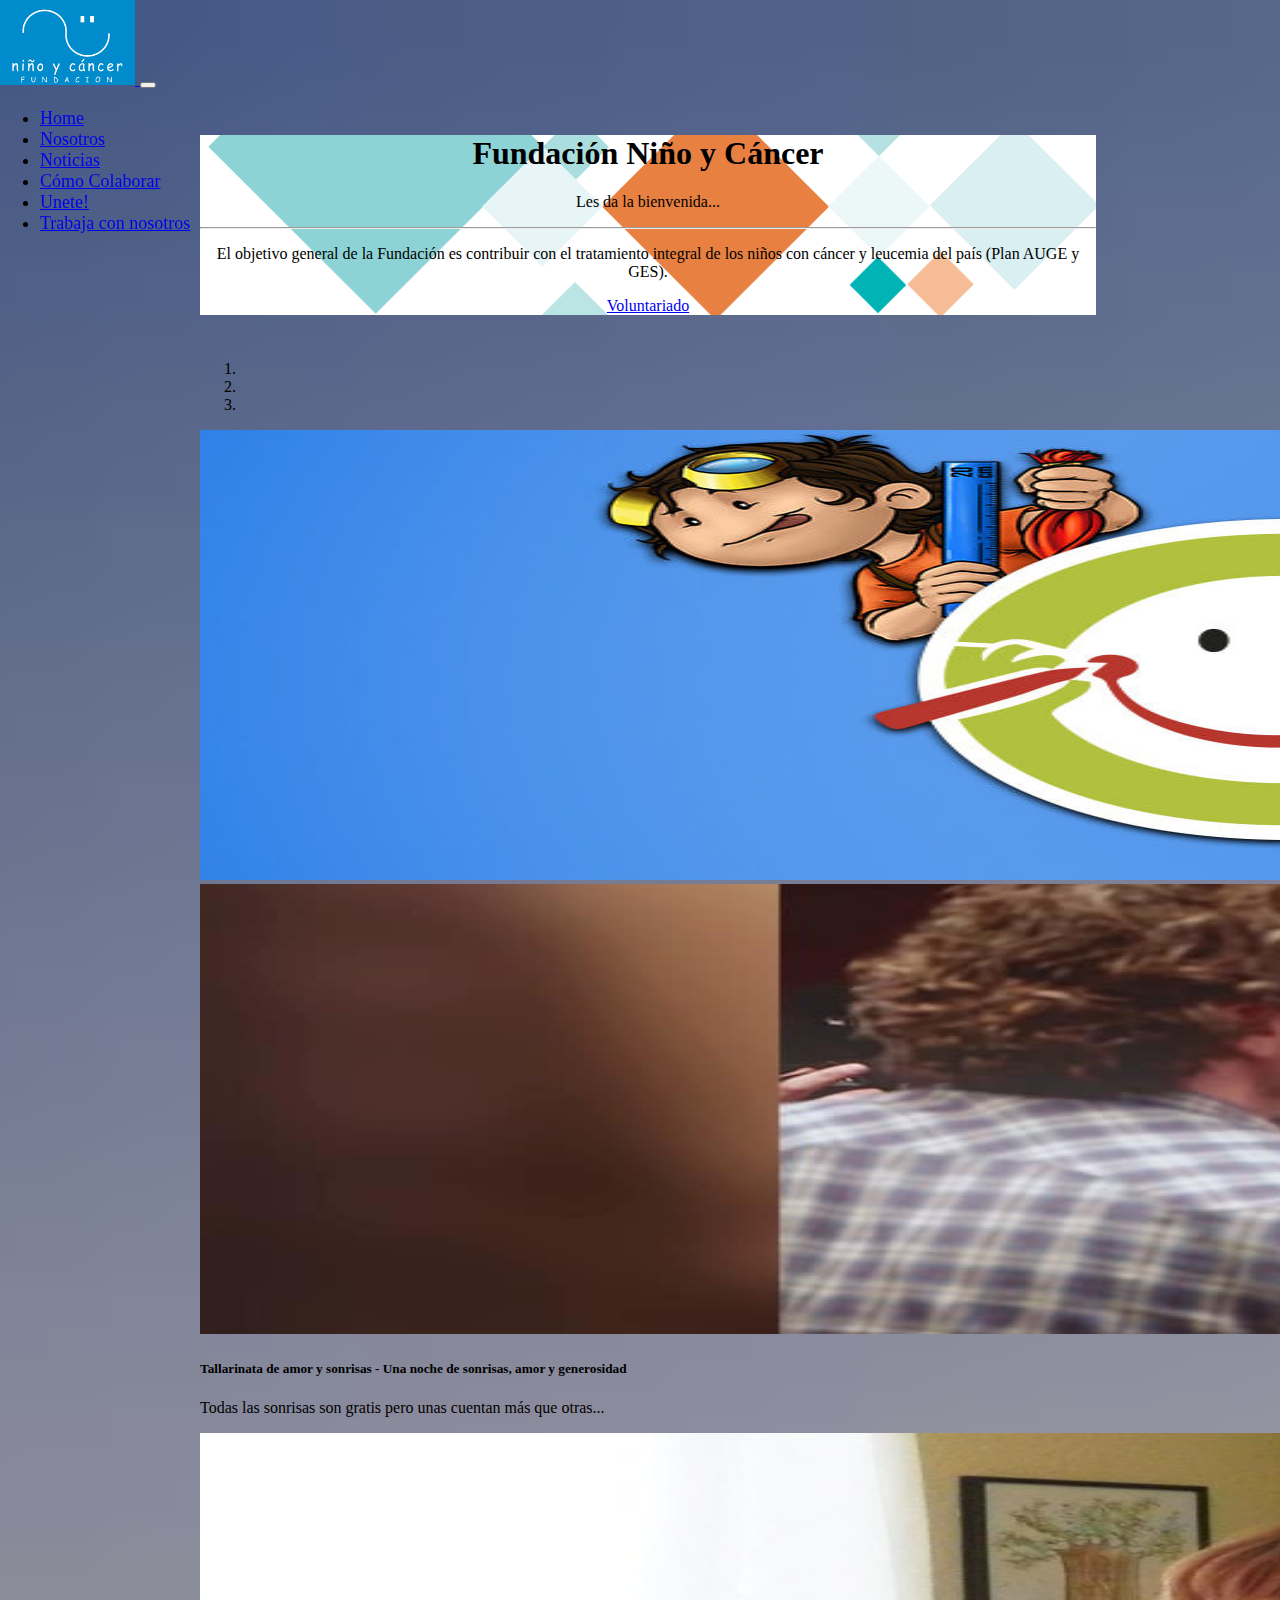
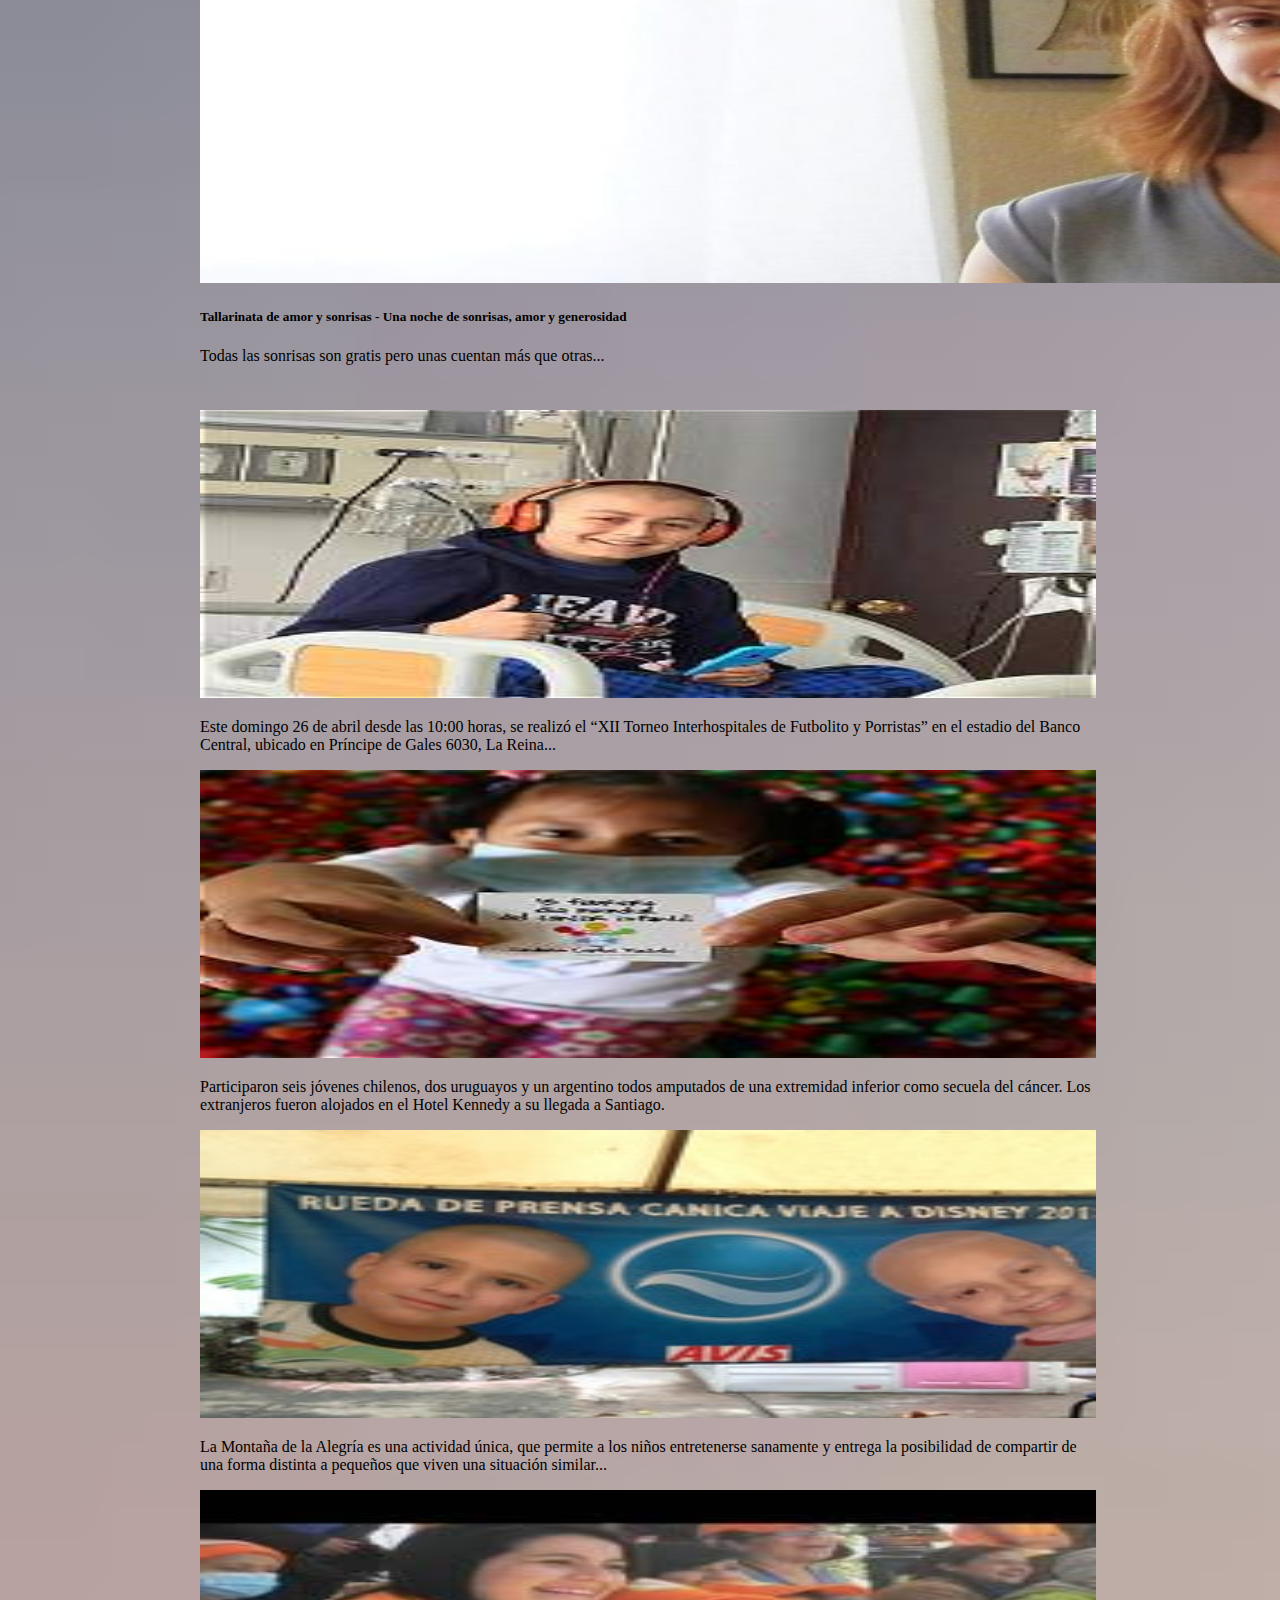
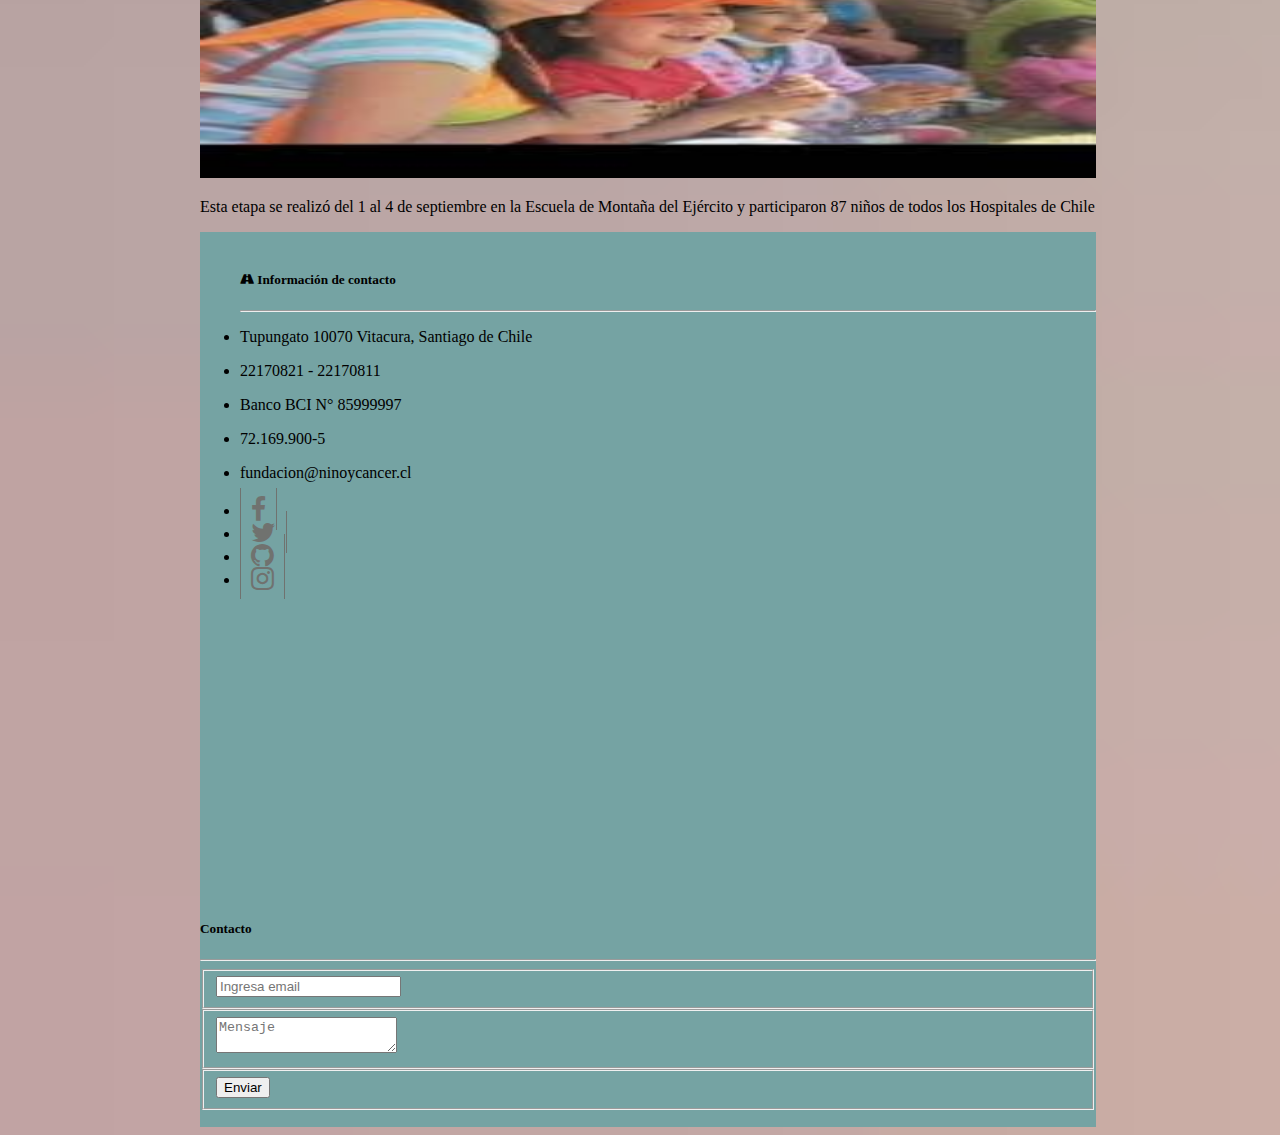
<file: index.html>
<!DOCTYPE html>
<html lang="en">

<head>
    <meta charset="UTF-8">
    <meta name="viewport" content="width=device-width, initial-scale=1.0">
    <meta http-equiv="X-UA-Compatible" content="ie=edge">
    <title>Fundación Niño y Cáncer</title>
    <link rel="shortcut icon" href="img/icono.ico">
    <script src="https://ajax.googleapis.com/ajax/libs/jquery/3.3.1/jquery.min.js"></script>

    <link rel="stylesheet" href="https://stackpath.bootstrapcdn.com/bootstrap/4.1.3/css/bootstrap.min.css" integrity="sha384-MCw98/SFnGE8fJT3GXwEOngsV7Zt27NXFoaoApmYm81iuXoPkFOJwJ8ERdknLPMO"
        crossorigin="anonymous">
    <script src="https://stackpath.bootstrapcdn.com/bootstrap/4.1.3/js/bootstrap.min.js" integrity="sha384-ChfqqxuZUCnJSK3+MXmPNIyE6ZbWh2IMqE241rYiqJxyMiZ6OW/JmZQ5stwEULTy"
        crossorigin="anonymous"></script>

    <link href="https://maxcdn.bootstrapcdn.com/font-awesome/4.4.0/css/font-awesome.min.css" rel="stylesheet" />
    <link rel="stylesheet" href="css/style.css">
</head>

<body>

    <div class="centred">

        <div class="row">

            <div class="nav-config col-sm-12 col-md-12 col-lg-12 col-xl-12">
                <nav class="nav-config navbar navbar-expand-lg navbar-light bg-light">
                    <a class="navbar-brand" href="#">
                        <img class="logo col-sm-12 col-md-12 col-lg-12 col-xl-12" src="img/logo.png" alt="Logo">
                    </a>
                    <button class="navbar-toggler" type="button" data-toggle="collapse" data-target="#navbarNav" aria-controls="navbarNav" aria-expanded="false"
                        aria-label="Toggle navigation">
                        <span class="navbar-toggler-icon"></span>
                    </button>
                    <div class="collapse navbar-collapse" id="navbarNav">
                        <ul class="navbar-nav">
                            <li class="nav-item active">
                                <a class="nav-link" href="index.html">Home
                                    <span class="sr-only">(current)</span>
                                </a>
                            </li>
                            <li class="nav-item">
                                <a class="nav-link" href="nosotros.html">Nosotros</a>
                            </li>
                            <li class="nav-item">
                                <a class="nav-link" href="noticias.html">Noticias</a>
                            </li>
                            <li class="nav-item">
                                <a class="nav-link" href="noticias.html">Cómo Colaborar</a>
                            </li>
                            <li class="nav-item">
                                <a class="nav-link" href="noticias.html">Unete!</a>
                            </li>
                            <li class="nav-item">
                                <a class="nav-link" href="noticias.html">Trabaja con nosotros</a>
                            </li>
                        </ul>
                    </div>
                </nav>
            </div>
        </div>


        <div class="row container-size-top">
            <div class="jumbotron col-sm-12 col-md-12 col-lg-12 col-xl-12">
                <!--  <img class="logo col-sm-12 col-md-12 col-lg-12 col-xl-12" src="img/logo.png" alt="Logo" > -->
                <h1 class="display-4">Fundación Niño y Cáncer</h1>
                <p class="lead">Les da la bienvenida...</p>
                <hr class="my-4">
                <p>


                    El objetivo general de la Fundación es contribuir con el tratamiento integral de los niños con cáncer y leucemia del país
                    (Plan AUGE y GES).</p>
                <a class="btn btn-primary btn-lg" href="#" role="button">Voluntariado</a>
            </div>
        </div>
        <div class="row container-size-top_mi">


            <div class="col-sm-12 col-md-12 col-lg-12 col-xl-12" style="padding-left: 0px; padding-right: 0px;">

                <div id="carouselExampleIndicators" class="carousel slide" data-ride="carousel">
                    <ol class="carousel-indicators">
                        <li data-target="#carouselExampleIndicators" data-slide-to="0" class="active"></li>
                        <li data-target="#carouselExampleIndicators" data-slide-to="1"></li>
                        <li data-target="#carouselExampleIndicators" data-slide-to="2"></li>
                    </ol>
                    <div class="carousel-inner">
                        <div class="carousel-item active">
                            <img class="d-block w-100 img-carusel" src="img/cropped-Cabecera2.jpg " alt="First slide">

                        </div>
                        <div class="carousel-item">
                            <img class="d-block w-100 img-carusel" src="img/1-grande.jpg" alt="Second slide">
                            <div class="carousel-caption d-none d-md-block">
                                <h5>Tallarinata de amor y sonrisas - Una noche de sonrisas, amor y generosidad</h5>
                                <p>Todas las sonrisas son gratis pero unas cuentan más que otras...</p>
                            </div>
                        </div>
                        <div class="carousel-item">
                            <img class="d-block w-100 img-carusel" src="img/superheroes1.jpg" alt="Third slide">
                            <div class="carousel-caption d-none d-md-block">
                                <h5>Tallarinata de amor y sonrisas - Una noche de sonrisas, amor y generosidad</h5>
                                <p>Todas las sonrisas son gratis pero unas cuentan más que otras...</p>
                            </div>
                        </div>
                    </div>
                    <a class="carousel-control-prev" href="#carouselExampleIndicators" role="button" data-slide="prev">
                        <span class="carousel-control-prev-icon" aria-hidden="true"></span>
                        <span class="sr-only">Previous</span>
                    </a>
                    <a class="carousel-control-next" href="#carouselExampleIndicators" role="button" data-slide="next">
                        <span class="carousel-control-next-icon" aria-hidden="true"></span>
                        <span class="sr-only">Next</span>
                    </a>
                </div>
            </div>

        </div>
        <div class="row container-size-middle">

            <div class="news-main-content rounded float-left  col-sm-3 col-md-3 col-lg-3 col-xl-3" >

                <img src="img/IMAGEN-16523795-0.jpg" class="rounded float-left img-middle" alt="...">
                <p class="p-content-images">Este domingo 26 de abril desde las 10:00 horas, se realizó el “XII Torneo Interhospitales de Futbolito y
                    Porristas” en el estadio del Banco Central, ubicado en Príncipe de Gales 6030, La Reina...</p>

            </div>
            <div class="news-main-content rounded float-left col-sm-3 col-md-3 col-lg-3 col-xl-3">

                <img src="img/IMAGEN-16523795-1.jpg" class="rounded float-left img-middle" alt="...">
                <p class="p-content-images">Participaron seis jóvenes chilenos, dos uruguayos y un argentino todos amputados de una extremidad inferior
                    como secuela del cáncer. Los extranjeros fueron alojados en el Hotel Kennedy a su llegada a Santiago.
                </p>

            </div>
            <div class="news-main-content rounded float-left col-sm-3 col-md-3 col-lg-3 col-xl-3">

                <img src="img/IMAGEN-16523795-2.jpg" class="rounded float-left img-middle" alt="...">
                <p class="p-content-images">La Montaña de la Alegría es una actividad única, que permite a los niños entretenerse sanamente y entrega
                    la posibilidad de compartir de una forma distinta a pequeños que viven una situación similar...
                </p>

            </div>
            <div class="news-main-content rounded float-left col-sm-3 col-md-3 col-lg-3 col-xl-3">

                <img src="img/images3.jpeg" class="rounded float-left img-middle" alt="...">
                <p class="p-content-images">Esta etapa se realizó del 1 al 4 de septiembre en la Escuela de Montaña del Ejército y participaron 87 niños
                    de todos los Hospitales de Chile
                </p>
            </div>
        </div>

        <!--Footer -->
        <!--Fuente:  https://stackoverflow.com/questions/33517524/how-to-add-the-footer-with-social-icons-in-bootstrap-->
        <!--Modificado-->
        <footer class="footer">
            <div class="container">
                <div class="row">
                    <div class="col-sm-4 col-md-4 col-lg-4 col-xl-4">
                        <ul class="list-unstyled">
                            <h5>
                                <i class="fa fa-road"></i> Información de contacto</h5>
                            <hr>
                            <li>
                                <p>Tupungato 10070 Vitacura, Santiago de Chile</p>
                            </li>
                            <li>
                                <p>22170821 - 22170811</p>
                            </li>
                            <li>
                                <p>Banco BCI N° 85999997</p>
                            </li>
                            <li>
                                <p>72.169.900-5</p>
                            </li>
                            <li>
                                <p>fundacion@ninoycancer.cl</p>
                            </li>
                        </ul>
                        <ul class="nav">
                            <li class="nav-item">
                                <a href="" class="nav-link pl-0">
                                    <i class="fa fa-facebook fa-lg"></i>
                                </a>
                            </li>
                            <li class="nav-item">
                                <a href="" class="nav-link">
                                    <i class="fa fa-twitter fa-lg"></i>
                                </a>
                            </li>
                            <li class="nav-item">
                                <a href="" class="nav-link">
                                    <i class="fa fa-github fa-lg"></i>
                                </a>
                            </li>
                            <li class="nav-item">
                                <a href="" class="nav-link">
                                    <i class="fa fa-instagram fa-lg"></i>
                                </a>
                            </li>
                        </ul>
                        <br>
                    </div>
                    <div class="col-sm-4 col-md-4 col-lg-4 col-xl-4">
                        <iframe src="https://www.google.com/maps/embed?pb=!1m18!1m12!1m3!1d3331.51184726213!2d-70.53908698480241!3d-33.38380818079296!2m3!1f0!2f0!3f0!3m2!1i1024!2i768!4f13.1!3m3!1m2!1s0x9662c952b6283871%3A0x75682cb0ad81a60e!2sFundaci%C3%B3n+Ni%C3%B1o+y+Cancer!5e0!3m2!1ses-419!2scl!4v1536886131954"
                             frameborder="0" style="border:0" allowfullscreen></iframe>
                    </div>


                    <div class="col-sm-4 col-md-4 col-lg-4 col-xl-4">
                        <h5 class="text-md-left">Contacto</h5>
                        <hr>
                        <form>
                            <fieldset class="form-group">
                                <input type="email" class="form-control" id="exampleInputEmail1" placeholder="Ingresa email">
                            </fieldset>
                            <fieldset class="form-group">
                                <textarea class="form-control" id="exampleMessage" placeholder="Mensaje"></textarea>
                            </fieldset>
                            <fieldset class="form-group text-xs-right">
                                <button type="button" class="btn btn-secondary-outline btn-lg">Enviar</button>
                            </fieldset>
                        </form>
                    </div>


                </div>
            </div>

        </footer>

    </div>

</body>

</html>
</file>
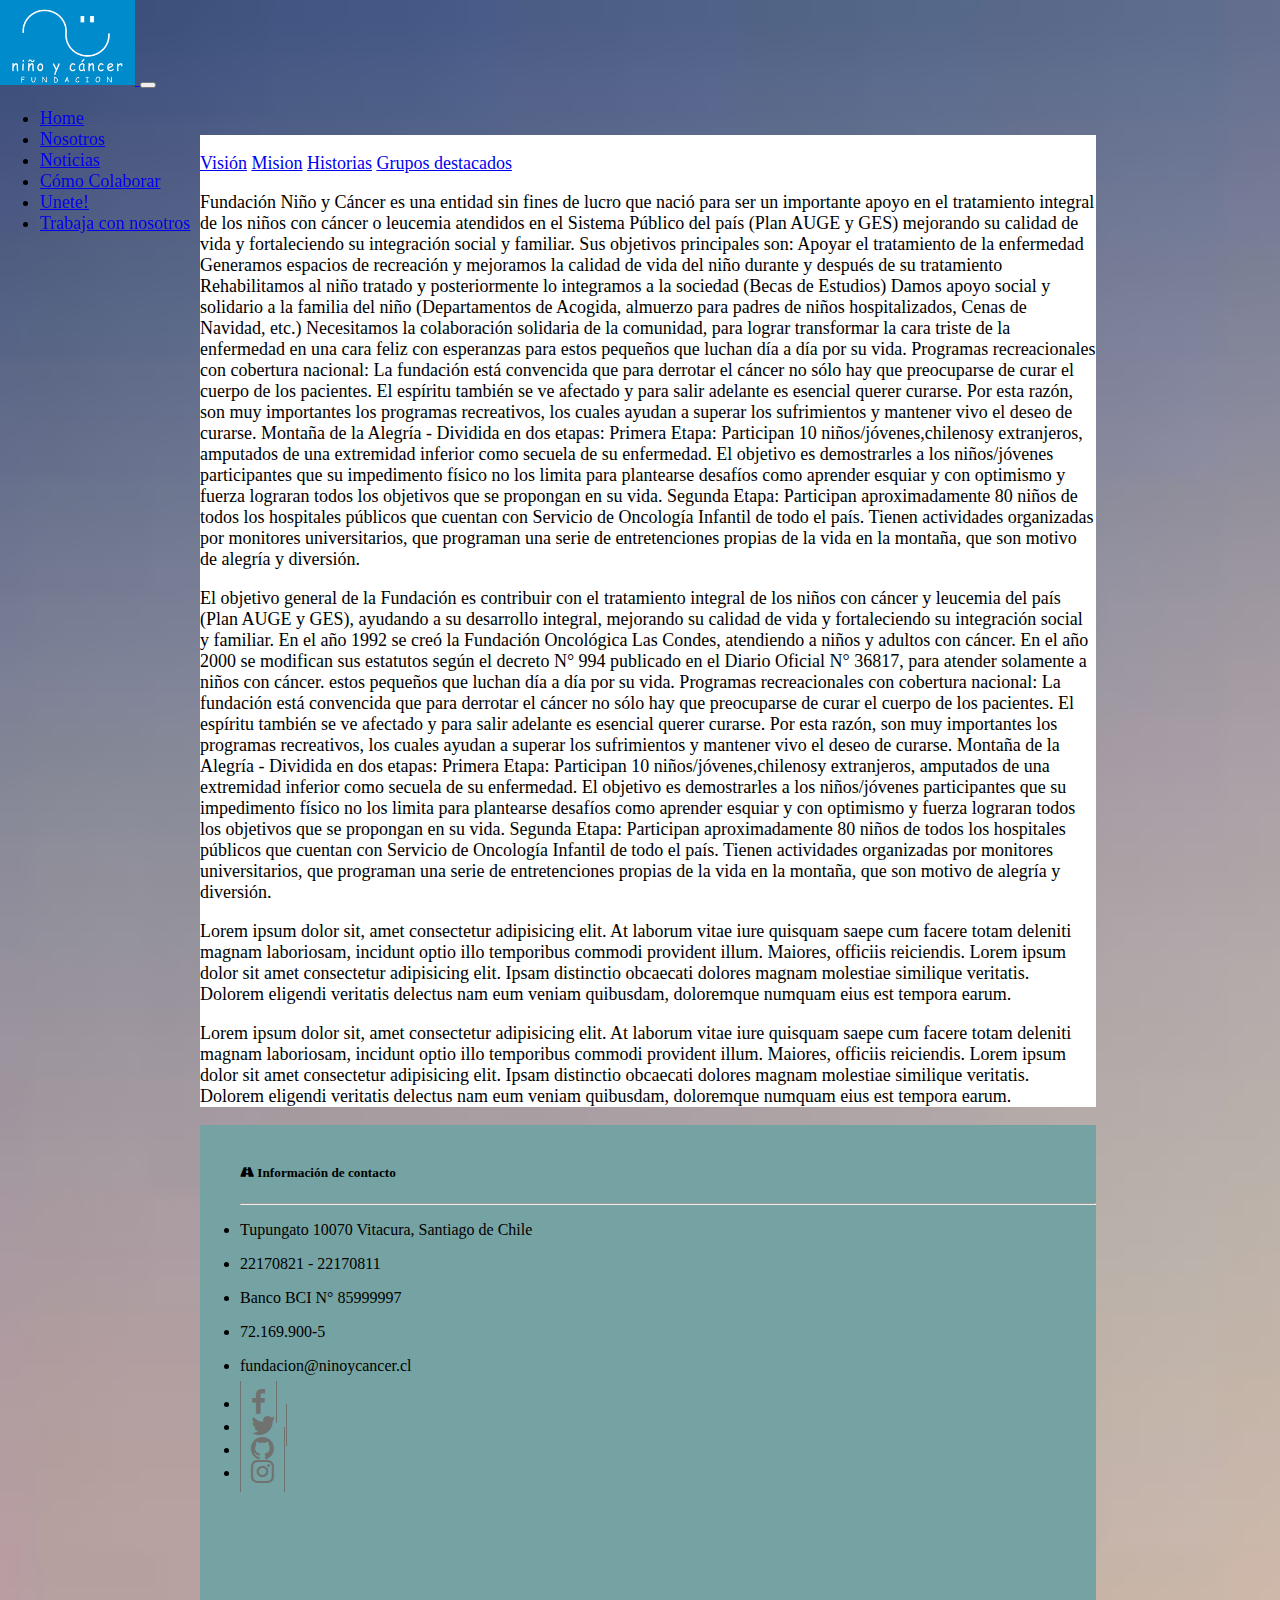
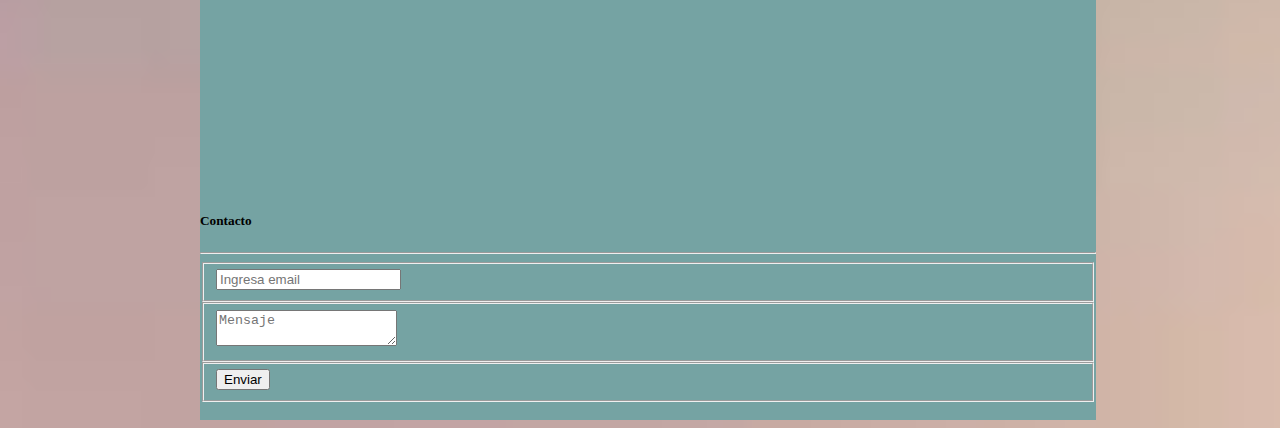
<file: nosotros.html>
<!DOCTYPE html>
<html lang="en">

<head>
    <meta charset="UTF-8">
    <meta name="viewport" content="width=device-width, initial-scale=1.0">
    <meta http-equiv="X-UA-Compatible" content="ie=edge">
    <title>Fundación Niño y Cáncer</title>

    <link rel="shortcut icon" href="img/icono.ico">
    <script src="https://ajax.googleapis.com/ajax/libs/jquery/3.3.1/jquery.min.js"></script>

    <link rel="stylesheet" href="https://stackpath.bootstrapcdn.com/bootstrap/4.1.3/css/bootstrap.min.css" integrity="sha384-MCw98/SFnGE8fJT3GXwEOngsV7Zt27NXFoaoApmYm81iuXoPkFOJwJ8ERdknLPMO"
        crossorigin="anonymous">
    <script src="https://stackpath.bootstrapcdn.com/bootstrap/4.1.3/js/bootstrap.min.js" integrity="sha384-ChfqqxuZUCnJSK3+MXmPNIyE6ZbWh2IMqE241rYiqJxyMiZ6OW/JmZQ5stwEULTy"
        crossorigin="anonymous"></script>

    <link href="https://maxcdn.bootstrapcdn.com/font-awesome/4.4.0/css/font-awesome.min.css" rel="stylesheet" />
    <link rel="stylesheet" href="css/style.css">

</head>

<body>
    <div class="centred">
        <div class="row">
            <div class="nav-config col-sm-12 col-md-12 col-lg-12 col-xl-12">
                <nav class="nav-config navbar navbar-expand-lg navbar-light bg-light">
                    <a class="navbar-brand" href="#">
                        <img class="logo col-sm-12 col-md-12 col-lg-12 col-xl-12" src="img/logo.png" alt="Logo">
                    </a>
                    <button class="navbar-toggler" type="button" data-toggle="collapse" data-target="#navbarNav" aria-controls="navbarNav" aria-expanded="false"
                        aria-label="Toggle navigation">
                        <span class="navbar-toggler-icon"></span>
                    </button>
                    <div class="collapse navbar-collapse" id="navbarNav">
                        <ul class="navbar-nav">
                            <li class="nav-item ">
                                <a class="nav-link" href="index.html">Home</a>
                            </li>
                            <li class="nav-item active">
                                <a class="nav-link" href="nosotros.html">Nosotros
                                    <span class="sr-only">(current)</span>
                                </a>
                            </li>
                            <li class="nav-item">
                                <a class="nav-link" href="noticias.html">Noticias</a>
                            </li>
                            <li class="nav-item">
                                <a class="nav-link" href="noticias.html">Cómo Colaborar</a>
                            </li>
                            <li class="nav-item">
                                <a class="nav-link" href="noticias.html">Unete!</a>
                            </li>
                            <li class="nav-item">
                                <a class="nav-link " href="noticias.html">Trabaja con nosotros</a>
                            </li>
                        </ul>
                    </div>
                </nav>
            </div>
        </div>


        <div class="row content-first">


            <div class="col-sm-3 col-md-3 col-lg-3 col-xl-3">
                <div class="list-group" id="list-tab" role="tablist">
                    <a class="list-group-item list-group-item-action active" id="list-home-list" data-toggle="list" href="#list-home" role="tab"
                        aria-controls="home">Visión</a>
                    <a class="list-group-item list-group-item-action" id="list-profile-list" data-toggle="list" href="#list-profile" role="tab"
                        aria-controls="profile">Mision</a>
                    <a class="list-group-item list-group-item-action" id="list-messages-list" data-toggle="list" href="#list-messages" role="tab"
                        aria-controls="messages">Historias</a>
                    <a class="list-group-item list-group-item-action" id="list-settings-list" data-toggle="list" href="#list-settings" role="tab"
                        aria-controls="settings">Grupos destacados</a>
                </div>
            </div>

            <div class="tab-content col-sm-9 col-md-9 col-lg-9 col-xl-9" id="nav-tabContent">
                <div class="tab-pane fade show active" id="list-home" role="tabpanel" aria-labelledby="list-home-list">
                    <p class="text-justify"> Fundación Niño y Cáncer es una entidad sin fines de lucro que nació para ser un importante apoyo en el
                        tratamiento integral de los niños con cáncer o leucemia atendidos en el Sistema Público del país
                        (Plan AUGE y GES) mejorando su calidad de vida y fortaleciendo su integración social y familiar.
                        Sus objetivos principales son: Apoyar el tratamiento de la enfermedad Generamos espacios de recreación
                        y mejoramos la calidad de vida del niño durante y después de su tratamiento Rehabilitamos al niño
                        tratado y posteriormente lo integramos a la sociedad (Becas de Estudios) Damos apoyo social y solidario
                        a la familia del niño (Departamentos de Acogida, almuerzo para padres de niños hospitalizados, Cenas
                        de Navidad, etc.) Necesitamos la colaboración solidaria de la comunidad, para lograr transformar
                        la cara triste de la enfermedad en una cara feliz con esperanzas para estos pequeños que luchan día
                        a día por su vida. Programas recreacionales con cobertura nacional: La fundación está convencida
                        que para derrotar el cáncer no sólo hay que preocuparse de curar el cuerpo de los pacientes. El espíritu
                        también se ve afectado y para salir adelante es esencial querer curarse. Por esta razón, son muy
                        importantes los programas recreativos, los cuales ayudan a superar los sufrimientos y mantener vivo
                        el deseo de curarse. Montaña de la Alegría - Dividida en dos etapas: Primera Etapa: Participan 10
                        niños/jóvenes,chilenosy extranjeros, amputados de una extremidad inferior como secuela de su enfermedad.
                        El objetivo es demostrarles a los niños/jóvenes participantes que su impedimento físico no los limita
                        para plantearse desafíos como aprender esquiar y con optimismo y fuerza lograran todos los objetivos
                        que se propongan en su vida. Segunda Etapa: Participan aproximadamente 80 niños de todos los hospitales
                        públicos que cuentan con Servicio de Oncología Infantil de todo el país. Tienen actividades organizadas
                        por monitores universitarios, que programan una serie de entretenciones propias de la vida en la
                        montaña, que son motivo de alegría y diversión.
                    </p>
                </div>
                <div class="tab-pane fade" id="list-profile" role="tabpanel" aria-labelledby="list-profile-list">
                    <p class="text-justify"> El objetivo general de la Fundación es contribuir con el tratamiento integral de los niños con cáncer
                        y leucemia del país (Plan AUGE y GES), ayudando a su desarrollo integral, mejorando su calidad de
                        vida y fortaleciendo su integración social y familiar. En el año 1992 se creó la Fundación Oncológica
                        Las Condes, atendiendo a niños y adultos con cáncer. En el año 2000 se modifican sus estatutos según
                        el decreto N° 994 publicado en el Diario Oficial N° 36817, para atender solamente a niños con cáncer.
                        estos pequeños que luchan día a día por su vida. Programas recreacionales con cobertura nacional:
                        La fundación está convencida que para derrotar el cáncer no sólo hay que preocuparse de curar el
                        cuerpo de los pacientes. El espíritu también se ve afectado y para salir adelante es esencial querer
                        curarse. Por esta razón, son muy importantes los programas recreativos, los cuales ayudan a superar
                        los sufrimientos y mantener vivo el deseo de curarse. Montaña de la Alegría - Dividida en dos etapas:
                        Primera Etapa: Participan 10 niños/jóvenes,chilenosy extranjeros, amputados de una extremidad inferior
                        como secuela de su enfermedad. El objetivo es demostrarles a los niños/jóvenes participantes que
                        su impedimento físico no los limita para plantearse desafíos como aprender esquiar y con optimismo
                        y fuerza lograran todos los objetivos que se propongan en su vida. Segunda Etapa: Participan aproximadamente
                        80 niños de todos los hospitales públicos que cuentan con Servicio de Oncología Infantil de todo
                        el país. Tienen actividades organizadas por monitores universitarios, que programan una serie de
                        entretenciones propias de la vida en la montaña, que son motivo de alegría y diversión.</p>
                </div>
                <div class="tab-pane fade" id="list-messages" role="tabpanel" aria-labelledby="list-messages-list">
                    <p class="text-justify">Lorem ipsum dolor sit, amet consectetur adipisicing elit. At laborum vitae iure quisquam saepe cum facere
                        totam deleniti magnam laboriosam, incidunt optio illo temporibus commodi provident illum. Maiores,
                        officiis reiciendis. Lorem ipsum dolor sit amet consectetur adipisicing elit. Ipsam distinctio obcaecati
                        dolores magnam molestiae similique veritatis. Dolorem eligendi veritatis delectus nam eum veniam
                        quibusdam, doloremque numquam eius est tempora earum. </p>
                </div>
                <div class="tab-pane fade" id="list-settings" role="tabpanel" aria-labelledby="list-settings-list">

                    <p class="text-justify">Lorem ipsum dolor sit, amet consectetur adipisicing elit. At laborum vitae iure quisquam saepe cum facere
                        totam deleniti magnam laboriosam, incidunt optio illo temporibus commodi provident illum. Maiores,
                        officiis reiciendis. Lorem ipsum dolor sit amet consectetur adipisicing elit. Ipsam distinctio obcaecati
                        dolores magnam molestiae similique veritatis. Dolorem eligendi veritatis delectus nam eum veniam
                        quibusdam, doloremque numquam eius est tempora earum. </p>
                </div>
            </div>




        </div>


        <footer class="footer">
            <div class="container">
                <div class="row">
                    <div class="col-sm-4 col-md-4 col-lg-4 col-xl-4">
                        <ul class="list-unstyled">
                            <h5>
                                <i class="fa fa-road"></i> Información de contacto</h5>
                            <hr>
                            <li>
                                <p>Tupungato 10070 Vitacura, Santiago de Chile</p>
                            </li>
                            <li>
                                <p>22170821 - 22170811</p>
                            </li>
                            <li>
                                <p>Banco BCI N° 85999997</p>
                            </li>
                            <li>
                                <p>72.169.900-5</p>
                            </li>
                            <li>
                                <p>fundacion@ninoycancer.cl</p>
                            </li>
                        </ul>
                        <ul class="nav">
                            <li class="nav-item">
                                <a href="" class="nav-link pl-0">
                                    <i class="fa fa-facebook fa-lg"></i>
                                </a>
                            </li>
                            <li class="nav-item">
                                <a href="" class="nav-link">
                                    <i class="fa fa-twitter fa-lg"></i>
                                </a>
                            </li>
                            <li class="nav-item">
                                <a href="" class="nav-link">
                                    <i class="fa fa-github fa-lg"></i>
                                </a>
                            </li>
                            <li class="nav-item">
                                <a href="" class="nav-link">
                                    <i class="fa fa-instagram fa-lg"></i>
                                </a>
                            </li>
                        </ul>
                        <br>
                    </div>
                    <div class="col-sm-4 col-md-4 col-lg-4 col-xl-4">
                        <iframe src="https://www.google.com/maps/embed?pb=!1m18!1m12!1m3!1d3331.51184726213!2d-70.53908698480241!3d-33.38380818079296!2m3!1f0!2f0!3f0!3m2!1i1024!2i768!4f13.1!3m3!1m2!1s0x9662c952b6283871%3A0x75682cb0ad81a60e!2sFundaci%C3%B3n+Ni%C3%B1o+y+Cancer!5e0!3m2!1ses-419!2scl!4v1536886131954"
                            frameborder="0"  allowfullscreen></iframe>
                    </div>


                    <div class="col-sm-4 col-md-4 col-lg-4 col-xl-4">
                        <h5 class="text-md-left">Contacto</h5>
                        <hr>
                        <form>
                            <fieldset class="form-group">
                                <input type="email" class="form-control" id="exampleInputEmail1" placeholder="Ingresa email">
                            </fieldset>
                            <fieldset class="form-group">
                                <textarea class="form-control" id="exampleMessage" placeholder="Mensaje"></textarea>
                            </fieldset>
                            <fieldset class="form-group text-xs-right">
                                <button type="button" class="btn btn-secondary-outline btn-lg">Enviar</button>
                            </fieldset>
                        </form>
                    </div>


                </div>
            </div>

        </footer>
    </div>


</body>

</html>
</file>
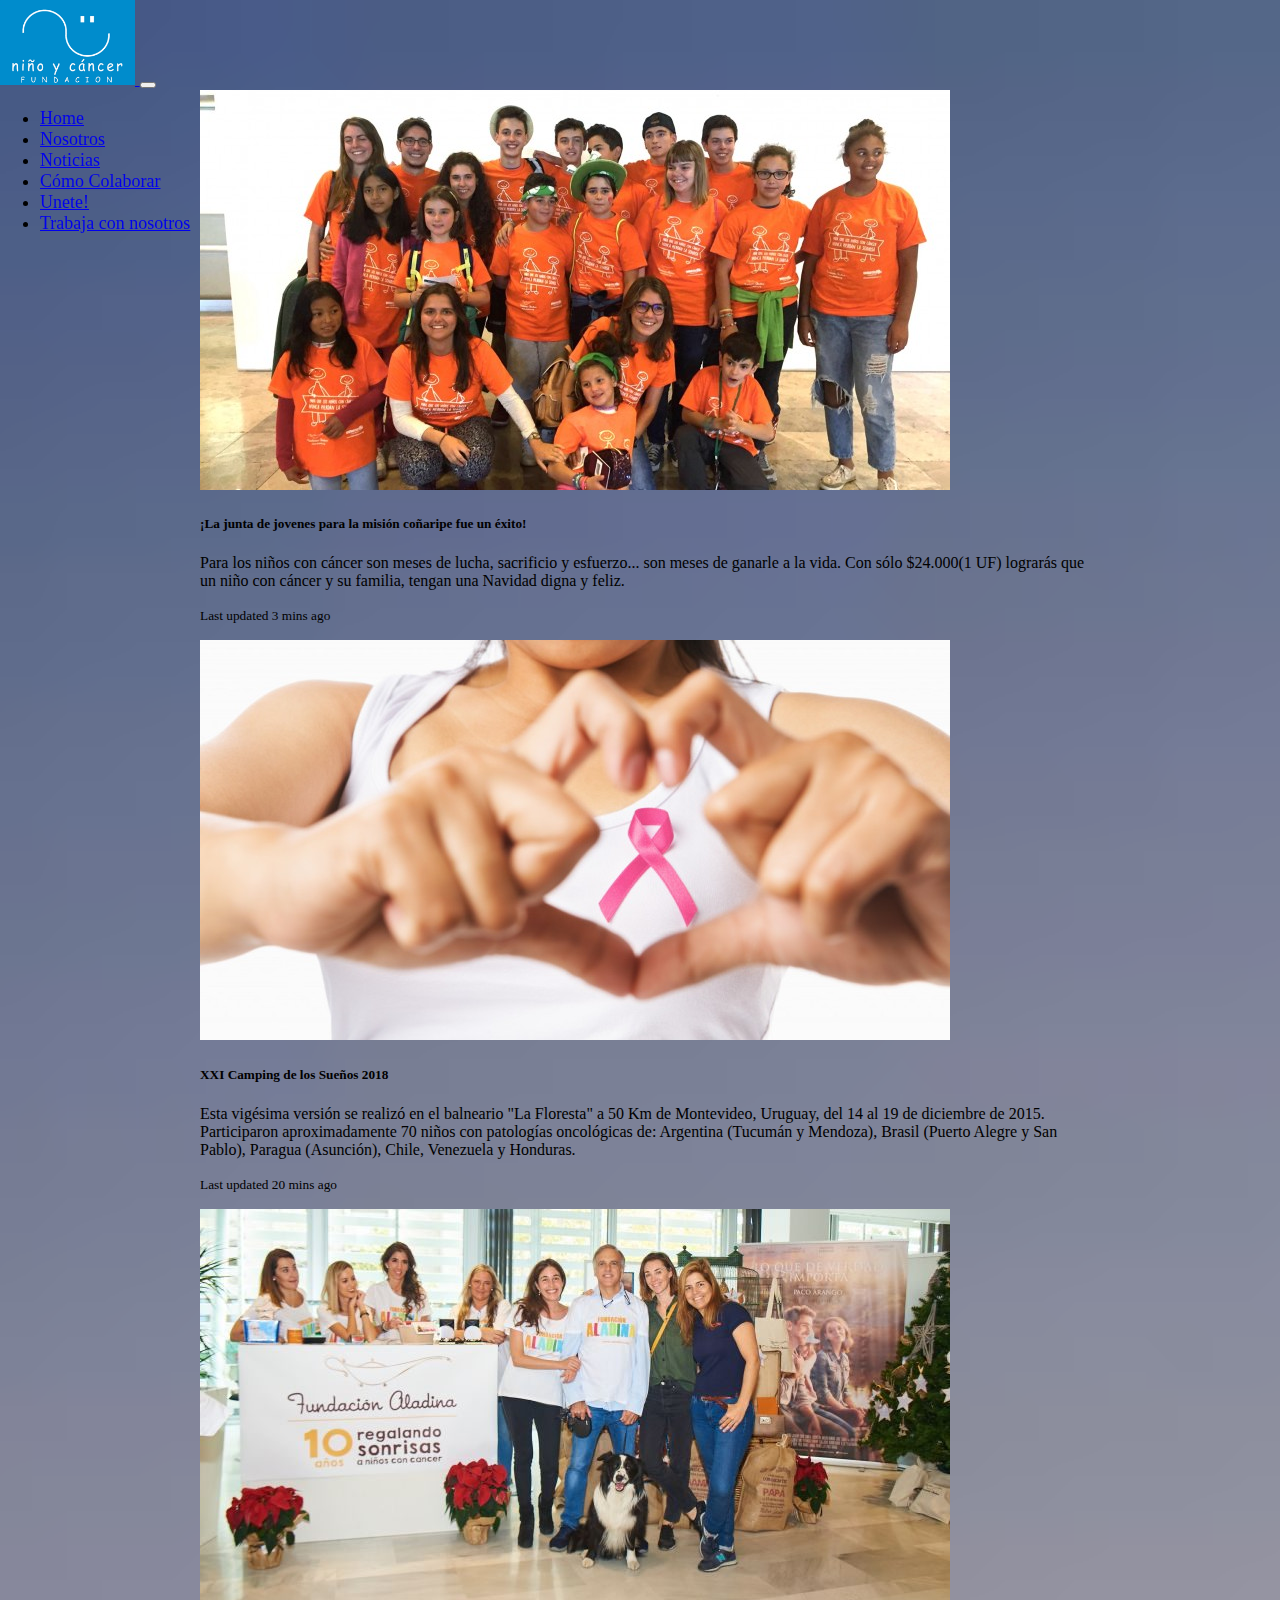
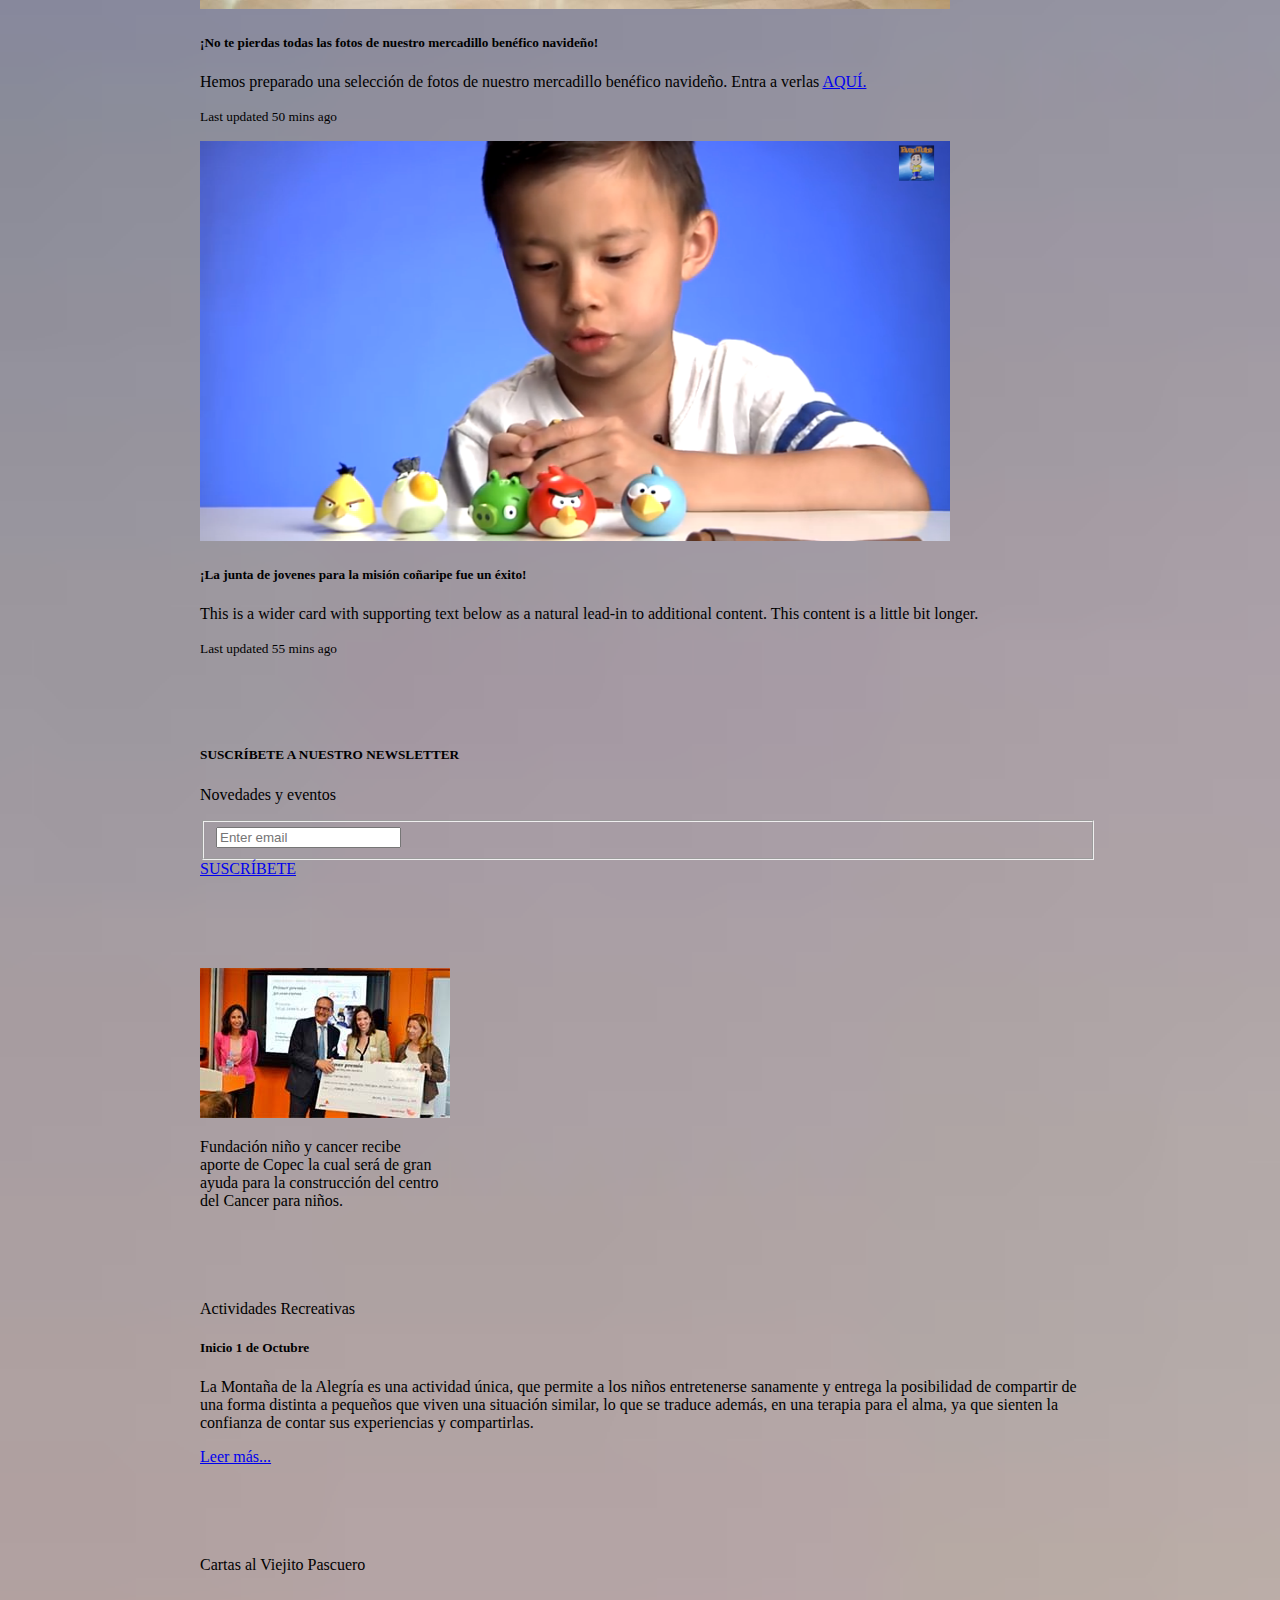
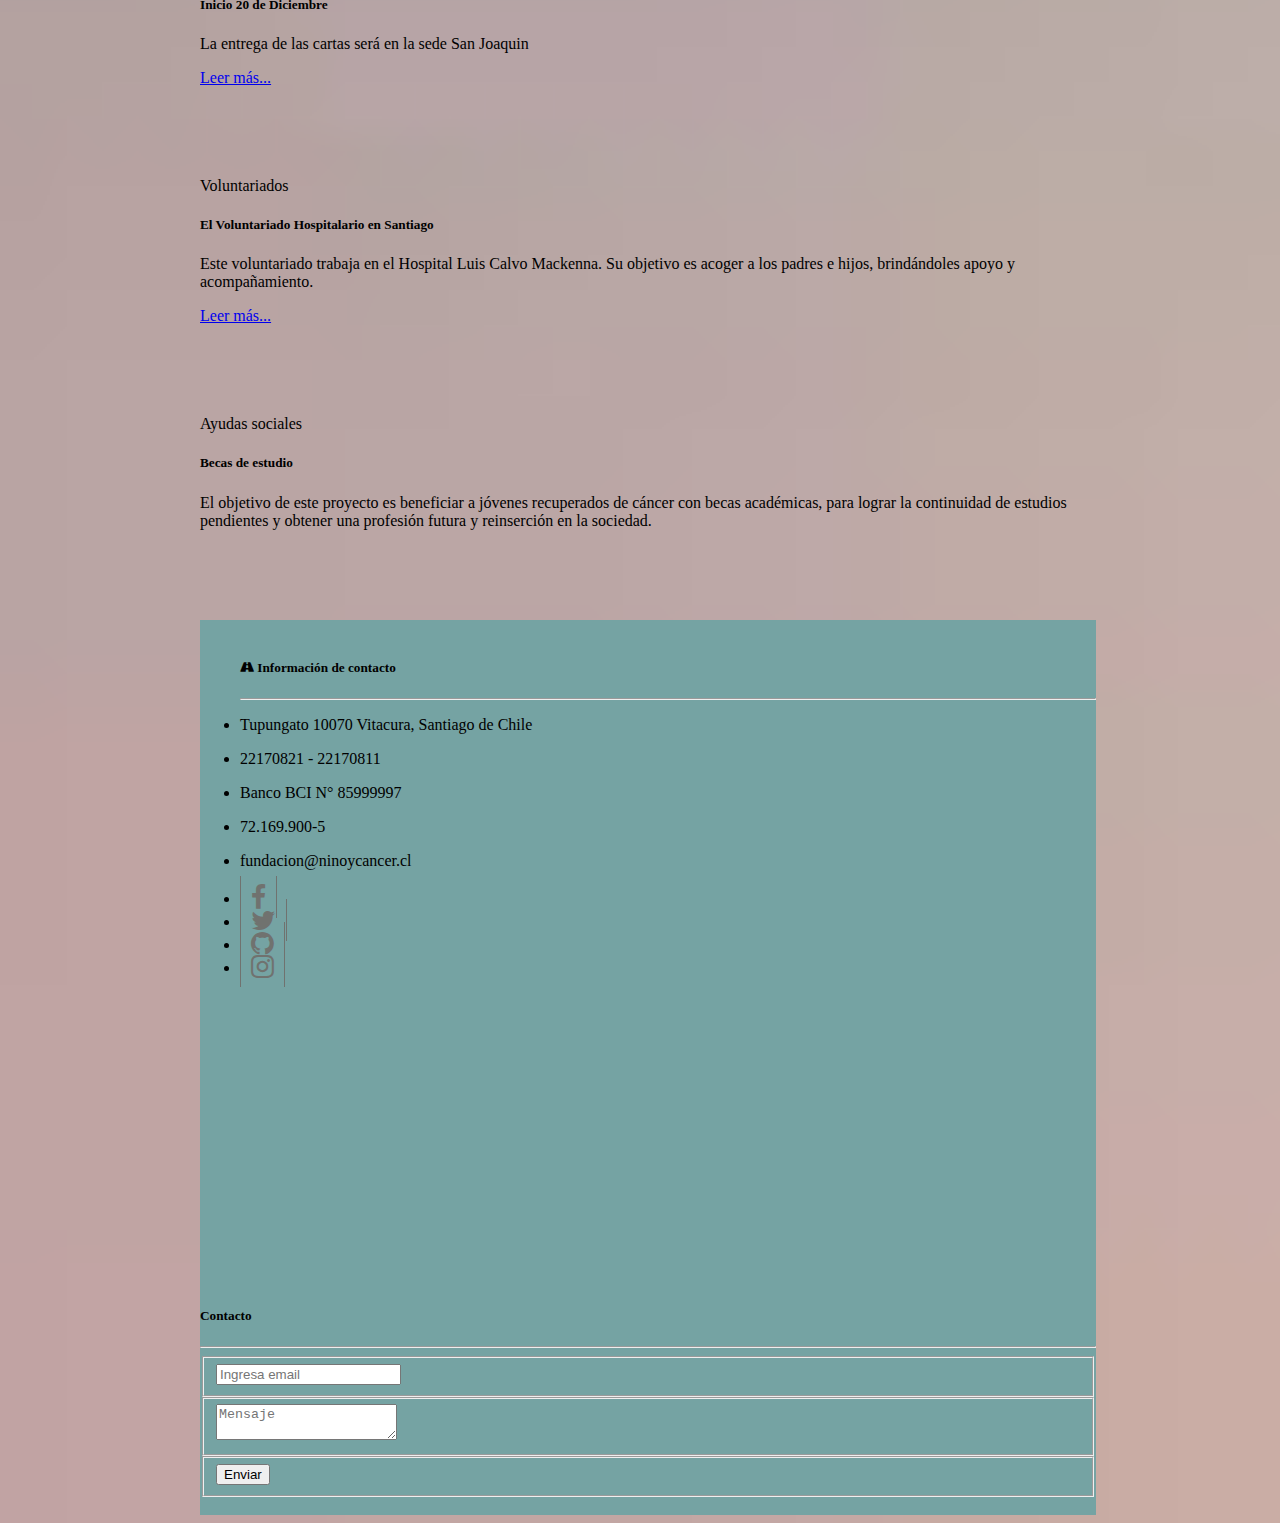
<file: noticias.html>
<!DOCTYPE html>
<html lang="en">

<head>
    <meta charset="UTF-8">
    <meta name="viewport" content="width=device-width, initial-scale=1.0">
    <meta http-equiv="X-UA-Compatible" content="ie=edge">
    <title>Fundación Niño y Cáncer</title>
    <link rel="shortcut icon" href="img/icono.ico">

    <script src="https://ajax.googleapis.com/ajax/libs/jquery/3.3.1/jquery.min.js"></script>

    <link rel="stylesheet" href="https://stackpath.bootstrapcdn.com/bootstrap/4.1.3/css/bootstrap.min.css" integrity="sha384-MCw98/SFnGE8fJT3GXwEOngsV7Zt27NXFoaoApmYm81iuXoPkFOJwJ8ERdknLPMO"
        crossorigin="anonymous">
    <script src="https://stackpath.bootstrapcdn.com/bootstrap/4.1.3/js/bootstrap.min.js" integrity="sha384-ChfqqxuZUCnJSK3+MXmPNIyE6ZbWh2IMqE241rYiqJxyMiZ6OW/JmZQ5stwEULTy"
        crossorigin="anonymous"></script>

    <link href="https://maxcdn.bootstrapcdn.com/font-awesome/4.4.0/css/font-awesome.min.css" rel="stylesheet" />
    <link rel="stylesheet" href="css/style.css">

</head>

<body>
    <div class="centred">
        <div class="row">
            <div class="nav-config col-sm-12 col-md-12 col-lg-12 col-xl-12">
                <nav class="nav-config navbar navbar-expand-lg navbar-light bg-light">
                    <a class="navbar-brand" href="#">
                        <img class="logo col-sm-12 col-md-12 col-lg-12 col-xl-12" src="img/logo.png" alt="Logo">
                    </a>
                    <button class="navbar-toggler" type="button" data-toggle="collapse" data-target="#navbarNav" aria-controls="navbarNav" aria-expanded="false"
                        aria-label="Toggle navigation">
                        <span class="navbar-toggler-icon"></span>
                    </button>
                    <div class="collapse navbar-collapse" id="navbarNav">
                        <ul class="navbar-nav">
                            <li class="nav-item ">
                                <a class="nav-link" href="index.html">Home

                                </a>
                            </li>
                            <li class="nav-item">
                                <a class="nav-link" href="nosotros.html">Nosotros </a>
                            </li>
                            <li class="nav-item active">
                                <a class="nav-link" href="noticias.html">Noticias
                                    <span class="sr-only">(current)</span>
                                </a>
                            </li>
                            <li class="nav-item">
                                <a class="nav-link" href="noticias.html">Cómo Colaborar</a>
                            </li>
                            <li class="nav-item">
                                <a class="nav-link" href="noticias.html">Unete!</a>
                            </li>
                            <li class="nav-item">
                                <a class="nav-link" href="noticias.html">Trabaja con nosotros</a>
                            </li>
                        </ul>
                    </div>
                </nav>
            </div>
        </div>


        <div class="row content-first-news">
            <!--Fuente: https://getbootstrap.com/docs/4.1/components/card/#image-caps-->
            <div class="card-position col-sm-8 col-md-8 col-lg-8 col-xl-8">
                <div class="card mb-3 ">
                    <img class="card-img-top" src="img/junta_joevenes750x400.jpg" alt="Card image cap">
                    <div class="card-body">
                        <h5 class="card-title">¡La junta de jovenes para la misión coñaripe fue un éxito!</h5>
                        <p class="card-text">Para los niños con cáncer son meses de lucha, sacrificio y esfuerzo... son meses de ganarle a la
                            vida. Con sólo $24.000(1 UF) lograrás que un niño con cáncer y su familia, tengan una Navidad
                            digna y feliz.</p>
                        <p class="card-text">
                            <small class="text-muted">Last updated 3 mins ago</small>
                        </p>
                    </div>
                </div>
                <div class="card mb-3 ">
                    <img class="card-img-top" src="img/otros-consejos-vs-el-cncer-de-mama.jpg" alt="Card image cap">
                    <div class="card-body">
                        <h5 class="card-title">XXI Camping de los Sueños 2018</h5>
                        <p class="card-text">
                            Esta vigésima versión se realizó en el balneario "La Floresta" a 50 Km de Montevideo, Uruguay, del 14 al 19 de diciembre
                            de 2015. Participaron aproximadamente 70 niños con patologías oncológicas de: Argentina (Tucumán
                            y Mendoza), Brasil (Puerto Alegre y San Pablo), Paragua (Asunción), Chile, Venezuela y Honduras.</p>
                        <p class="card-text">
                            <small class="text-muted">Last updated 20 mins ago</small>
                        </p>
                    </div>
                </div>
                <div class="card mb-3 ">
                    <img class="card-img-top" src="img/MERCADILLO-17-10-1-750x400-750x400.jpg" alt="Card image cap">
                    <div class="card-body">
                        <h5 class="card-title">¡No te pierdas todas las fotos de nuestro mercadillo benéfico navideño!</h5>
                        <p class="card-text">Hemos preparado una selección de fotos de nuestro mercadillo benéfico navideño. Entra a verlas
                            <a href="https://aladina.org/imagenes-magicas/" target="_blank">AQUÍ.</a>
                        </p>
                        <p class="card-text">
                            <small class="text-muted">Last updated 50 mins ago</small>
                        </p>
                    </div>
                </div>
                <div class="card mb-3 ">
                    <img class="card-img-top" src="img/1millon-al-ano-probando-juguetes.png" alt="Card image cap">
                    <div class="card-body">
                        <h5 class="card-title">¡La junta de jovenes para la misión coñaripe fue un éxito!</h5>
                        <p class="card-text">This is a wider card with supporting text below as a natural lead-in to additional content. This
                            content is a little bit longer.</p>
                        <p class="card-text">
                            <small class="text-muted">Last updated 55 mins ago</small>
                        </p>
                    </div>
                </div>
            </div>
            <!--Fuente: https://getbootstrap.com/docs/4.1/components/card/-->
            <div class="card-position col-sm-4 col-md-4 col-lg-4 col-xl-4">
                <div class="card text-white bg-success mb-3">
                    <div class="card-body">
                        <h5 class="card-title">SUSCRÍBETE A NUESTRO NEWSLETTER</h5>
                        <p class="card-text">Novedades y eventos</p>
                        <form>
                            <fieldset class="form-group">
                                <input type="email" class="form-control" id="exampleInputEmail1" placeholder="Enter email">
                            </fieldset>
                        </form>
                        <a href="#" class="btn btn-primary">SUSCRÍBETE</a>
                    </div>


                </div>
                <div class="card card-position" style="width: 15rem;">
                    <img class="card-img-top" src="img/apadrina-primer-premio.jpg" alt="Card image cap">
                    <div class="card-body">
                        <p class="card-text">Fundación niño y cancer recibe aporte de Copec la cual será de gran ayuda para la construcción del
                            centro del Cancer para niños.</p>
                    </div>
                </div>

                <div class="card text-white bg-info mb-3 card-position">
                    <div class="card-header">
                        Actividades Recreativas
                    </div>
                    <div class="card-body">
                        <h5 class="card-title">Inicio 1 de Octubre</h5>
                        <p class="card-text">La Montaña de la Alegría es una actividad única, que permite a los niños entretenerse sanamente y
                            entrega la posibilidad de compartir de una forma distinta a pequeños que viven una situación
                            similar, lo que se traduce además, en una terapia para el alma, ya que sienten la confianza de
                            contar sus experiencias y compartirlas.</p>
                        <a href="#" class="btn btn-primary">Leer más...</a>
                    </div>
                </div>
                <div class="card text-white bg-info mb-3 card-position">
                    <div class="card-header">
                        Cartas al Viejito Pascuero
                    </div>
                    <div class="card-body">
                        <h5 class="card-title">Inicio 20 de Diciembre</h5>
                        <p class="card-text">La entrega de las cartas será en la sede San Joaquin</p>
                        <a href="#" class="btn btn-primary">Leer más...</a>
                    </div>
                </div>
                <div class="card text-white bg-warning mb-3 card-position">
                    <div class="card-header">Voluntariados</div>
                    <div class="card-body">
                        <h5 class="card-title">El Voluntariado Hospitalario en Santiago</h5>
                        <p class="card-text">Este voluntariado trabaja en el Hospital Luis Calvo Mackenna. Su objetivo es acoger a los padres
                            e hijos, brindándoles apoyo y acompañamiento.</p>
                        <a href="#" class="btn btn-primary">Leer más...</a>
                    </div>
                </div>
                <div class="card text-white bg-primary mb-3 card-position">
                    <div class="card-header">Ayudas sociales</div>
                    <div class="card-body">
                        <h5 class="card-title">Becas de estudio</h5>
                        <p class="card-text">El objetivo de este proyecto es beneficiar a jóvenes recuperados de cáncer con becas académicas,
                            para lograr la continuidad de estudios pendientes y obtener una profesión futura y reinserción
                            en la sociedad.</p>
                    </div>
                </div>
            </div>

        </div>
        <footer class="footer">
            <div class="container">
                <div class="row">
                    <div class="col-sm-4 col-md-4 col-lg-4 col-xl-4">
                        <ul class="list-unstyled">
                            <h5>
                                <i class="fa fa-road"></i> Información de contacto</h5>
                            <hr>
                            <li>
                                <p>Tupungato 10070 Vitacura, Santiago de Chile</p>
                            </li>
                            <li>
                                <p>22170821 - 22170811</p>
                            </li>
                            <li>
                                <p>Banco BCI N° 85999997</p>
                            </li>
                            <li>
                                <p>72.169.900-5</p>
                            </li>
                            <li>
                                <p>fundacion@ninoycancer.cl</p>
                            </li>
                        </ul>
                        <ul class="nav">
                            <li class="nav-item">
                                <a href="" class="nav-link pl-0">
                                    <i class="fa fa-facebook fa-lg"></i>
                                </a>
                            </li>
                            <li class="nav-item">
                                <a href="" class="nav-link">
                                    <i class="fa fa-twitter fa-lg"></i>
                                </a>
                            </li>
                            <li class="nav-item">
                                <a href="" class="nav-link">
                                    <i class="fa fa-github fa-lg"></i>
                                </a>
                            </li>
                            <li class="nav-item">
                                <a href="" class="nav-link">
                                    <i class="fa fa-instagram fa-lg"></i>
                                </a>
                            </li>
                        </ul>
                        <br>
                    </div>
                    <div class="col-sm-4 col-md-4 col-lg-4 col-xl-4">
                        <iframe src="https://www.google.com/maps/embed?pb=!1m18!1m12!1m3!1d3331.51184726213!2d-70.53908698480241!3d-33.38380818079296!2m3!1f0!2f0!3f0!3m2!1i1024!2i768!4f13.1!3m3!1m2!1s0x9662c952b6283871%3A0x75682cb0ad81a60e!2sFundaci%C3%B3n+Ni%C3%B1o+y+Cancer!5e0!3m2!1ses-419!2scl!4v1536886131954"
                            frameborder="0" style="border:0" allowfullscreen></iframe>
                    </div>


                    <div class="col-sm-4 col-md-4 col-lg-4 col-xl-4">
                        <h5 class="text-md-left">Contacto</h5>
                        <hr>
                        <form>
                            <fieldset class="form-group">
                                <input type="email" class="form-control" id="exampleInputEmail1" placeholder="Ingresa email">
                            </fieldset>
                            <fieldset class="form-group">
                                <textarea class="form-control" id="exampleMessage" placeholder="Mensaje"></textarea>
                            </fieldset>
                            <fieldset class="form-group text-xs-right">
                                <button type="button" class="btn btn-secondary-outline btn-lg">Enviar</button>
                            </fieldset>
                        </form>
                    </div>



                </div>

        </footer>
        </div>
    </div>

</body>

</html>
</file>
<file: css/style.css>
body{

background-image: url("../img/background-img.jpg");
background-repeat: no-repeat;
background-position: center;
background-size: cover;
width: 100%;
height: 100%;
}

.centred{

    margin: 0 auto; width: 70%;
}
.logo{


    max-width: 100%;
    height: auto;
    width: 15vh ;

}
.nav-config {

    z-index: 10;
    margin: 0 auto; width: 100%;
    position: fixed;
    top: 0;
    left: 0;

   
    font-size: 2vh;
  /*  height: 17vh; */
}
/* INDEX */
.jumbotron
{
    margin-bottom: 0;
    text-align: center;
    background-image: url("../img/footer.png");
 
}

.img-carusel{

   
    width: 400vh;
    height: 50vh;


}

.container-size-middle{
    
    margin-top: 5vh;
}
.container-size-top{
    margin-top: 15vh;
    padding-left: 0px;
    padding-right: 0px;
}
.container-size-top_mi{
    margin-top: 5vh;
    padding-left: 0px;
    padding-right: 0px;
}

.p-content-images{

    display: inline-table;

}
.img-middle{

    height: 32vh ;
    width: 100% ;
    max-width: 100%;
}

.footer-contact{

    color:white;
    margin-left: 2%;
}

footer {
    background-color: #75a3a3;
    padding-top: 2%;
    padding-bottom: 2%;
  
   
    
  }
  .footer a {
    color: #70726F;
    font-size: 20px;
    padding: 10px;
    border-right: 1px solid #70726F;
    transition: all .5s ease;
  }
  .footer a:first-child {
    border-left: 1px solid #70726F;
  }
  .footer a:hover {
    color: white;
  }
  iframe{
    width: 35vh;
     height: 30vh;
     border:0;
  }

  /* NOSOTROS */

  .content-first{
    margin-top: 15vh;
    padding-top: 2VH;
    background-color: white;
    margin-bottom: 2vh;
    font-size: 2vh;
    margin-right: 0px; 
     margin-left: 0px

  }
  .menu-left{

    padding-left: 0px;
    padding-right: 0px;
}

 /* NOTICIAS */
  
.card-position
{

    margin-top: 10vh;;
    margin-bottom: 10vh;


}
.content-first-news{

    margin-top: 10vh;
    margin-bottom: 2vh;
}
</file>
